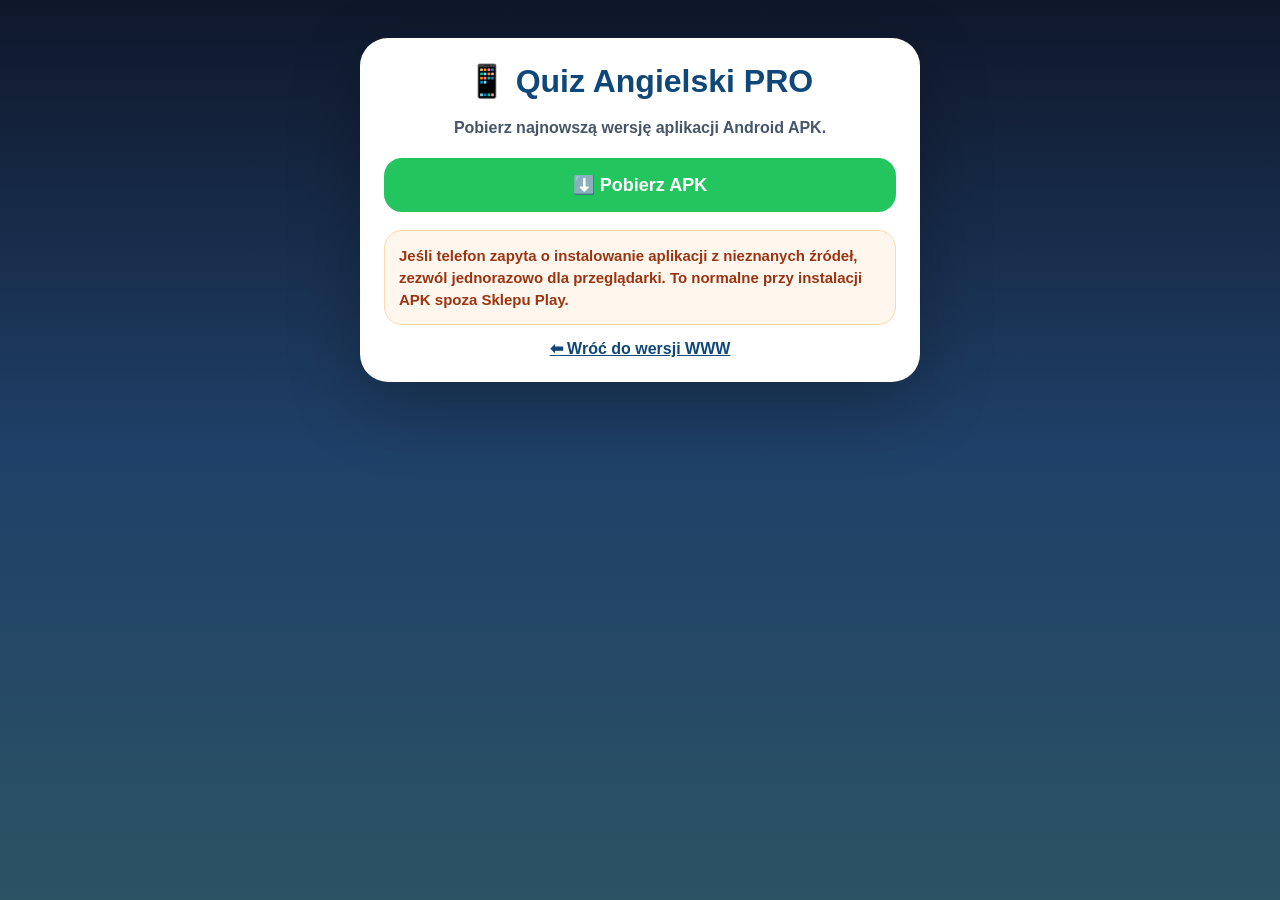
<file: pobierz.html>
<!DOCTYPE html>
<html lang="pl">
<head>
  <meta charset="UTF-8">
  <meta name="viewport" content="width=device-width, initial-scale=1.0">
  <title>Pobierz Quiz Angielski PRO</title>
  <style>
    *{box-sizing:border-box}body{margin:0;min-height:100vh;font-family:Arial,sans-serif;background:linear-gradient(180deg,#0f172a,#1f4068,#2c5364);display:flex;justify-content:center;align-items:flex-start;padding:18px;color:#0f172a}.box{width:100%;max-width:560px;background:white;border-radius:28px;padding:24px;margin-top:20px;box-shadow:0 24px 70px rgba(0,0,0,.25);text-align:center}h1{color:#0f4778;margin:0 0 10px}p{color:#475569;line-height:1.5;font-weight:bold}.btn{display:block;text-decoration:none;background:#22c55e;color:white;padding:16px;border-radius:18px;font-size:18px;font-weight:900;margin:18px 0}.note{background:#fff7ed;border:1px solid #fed7aa;color:#9a3412;padding:14px;border-radius:18px;text-align:left;font-size:15px;line-height:1.45;font-weight:bold}.link{display:block;margin-top:14px;color:#0f4778;font-weight:bold}
  </style>
</head>
<body>
  <main class="box">
    <h1>📱 Quiz Angielski PRO</h1>
    <p>Pobierz najnowszą wersję aplikacji Android APK.</p>
    <a class="btn" href="./apk/Quiz-Angielski-PRO-latest.apk" download>⬇️ Pobierz APK</a>
    <div class="note">Jeśli telefon zapyta o instalowanie aplikacji z nieznanych źródeł, zezwól jednorazowo dla przeglądarki. To normalne przy instalacji APK spoza Sklepu Play.</div>
    <a class="link" href="./index.html">⬅ Wróć do wersji WWW</a>
  </main>
</body>
</html>
</file>
